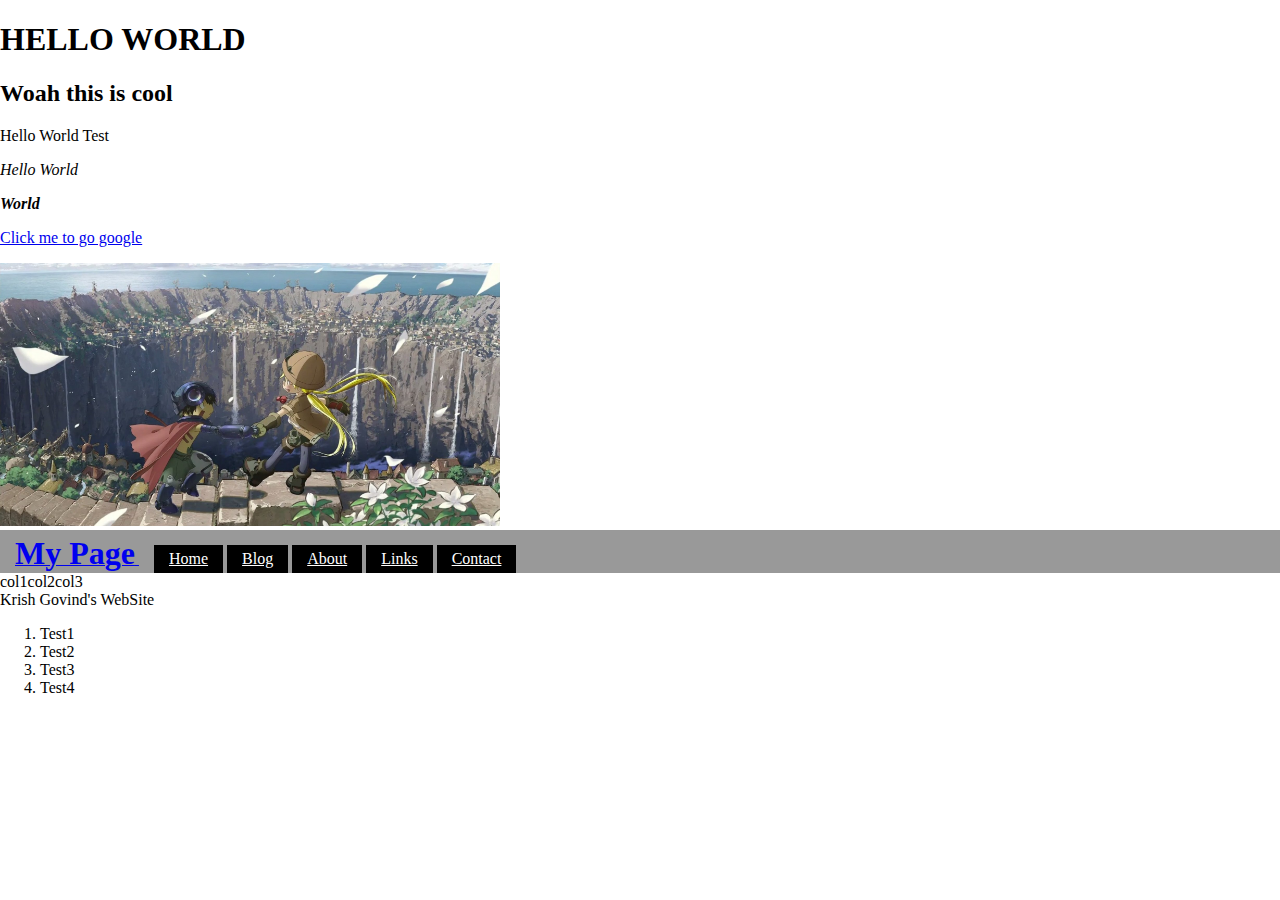
<file: index.html>
<!DOCTYPE html>
<html>
    <head>
        <title>My Website!</title>
        <link rel="icon" href="photos/MAB.jpg" type="image/jpg" />
        <link href="style.css" rel="stylesheet" type="text/css"/>

    </head>
    <body>
        <!--These are comments in HTML if you want to have them-->
        
        <article>
        <h1 class="secondary">HELLO WORLD</h1>
        <h2>Woah this is cool</h2>
        </article>
        <section>
        <p id="special">Hello World <span>Test</span></p>
        <p><i>Hello World</i></p>
        <p class="secondary"><i><b>World</b></i></p>
        </section>

        <div>
        <a href="http://google.com"> Click me to go google</a>
        <p></p>
        <a href="http://google.com" target="_blank">
        <img width ="500"
            src="photos/MAB.jpg"/> 
        <!--This is semantics. figures out whats inside of it. -->
        <header>
            <nav>
                <h1>My Page</h1>
                <ul>
                    <li><a href="#">Home</a></li>
                    <li><a href="#">Blog</a></li>
                    <li><a href="#">About</a></li>
                    <li><a href="#">Links</a></li>
                    <li><a href="#">Contact</a></li>

                </ul>
            </nav>
        </header>
        <div class="row">
            <div class="col">col1</div>
            <div class="col">col2</div>
            <div class="col">col3</div>
        </div>
        <footer>Krish Govind's WebSite</footer>
    </a>
    </div>
    <ol>
        <li>Test1</li>
        <li>Test2</li>
        <li>Test3</li>
        <li>Test4</li>
    </ol>
    <video> 
    </video>
    <script scrc="index.js"></script>

    </body>
</html>
</file>
<file: style.css>
body{
    margin: 0; 
}

header{
    background: #999; 
    color: white; 
    padding: 5px 15px 0px 15px; 
}
header h1{
    margin: 0; 
    display: inline; 
}
nav ul{
    margin: 0; 
    display: inline; 
    padding: 0 0 0 15px; 
}
nav ul li {
    background: black; 
    color: white; 
    display: inline-block; 
    list-style-type: none; 
    padding: 5px 15px; 
}
nav ul li a{
    color: white; 
}
.row{

}
.col{
    float: left; 
}
footer {
    clear: both; 
}
</file>
